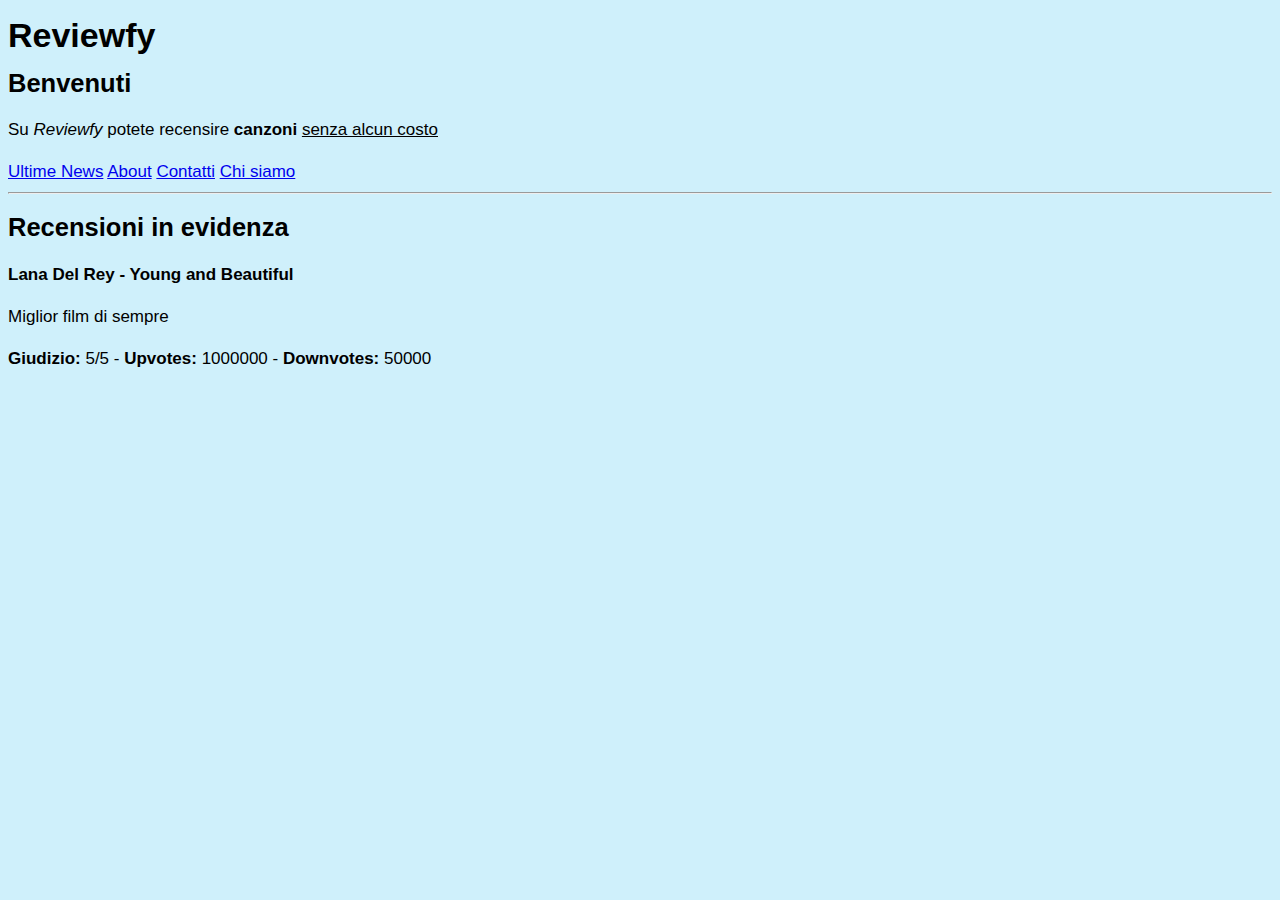
<file: index.html>
<!DOCTYPE html>
<html>
    <head>
		<title>Reviewfy</title>
		<meta charset="UTF-8" />
		<meta name=""author" content="Frank Jerick Amboy - Alessandro Lepori">
		<meta name="description" content="Sito per recensione canzoni">
		<meta name="keywords" content="canzoni, songs">
		<meta name="viewport" content="with-device-width, initial-scale=1.0">
    <link rel="stylesheet" type="text/css" href="style.css" media=screen>
    </head> 
    <body>
		<h1>Reviewfy</h1>
		<h2>Benvenuti</h2>
		<p>Su <i>Reviewfy</i>  potete recensire <b>canzoni</b> 
		<u>senza alcun costo</u> </p>
		<a href="news.html">Ultime News</a>
		<a href="about.html">About</a>
		<a href="contatti.html">Contatti</a>
		<a href="chi_siamo.html">Chi siamo</a>
		<hr>
		<h2>Recensioni in evidenza</h2>
		<p><b>Lana Del Rey - Young and Beautiful</b></p>
		<p>Miglior film di sempre</p>
		<p><b>Giudizio:</b> 5/5 - <b>Upvotes:</b> 1000000 - <b>Downvotes: </b>50000</p>
    </body>
</html>
</file>
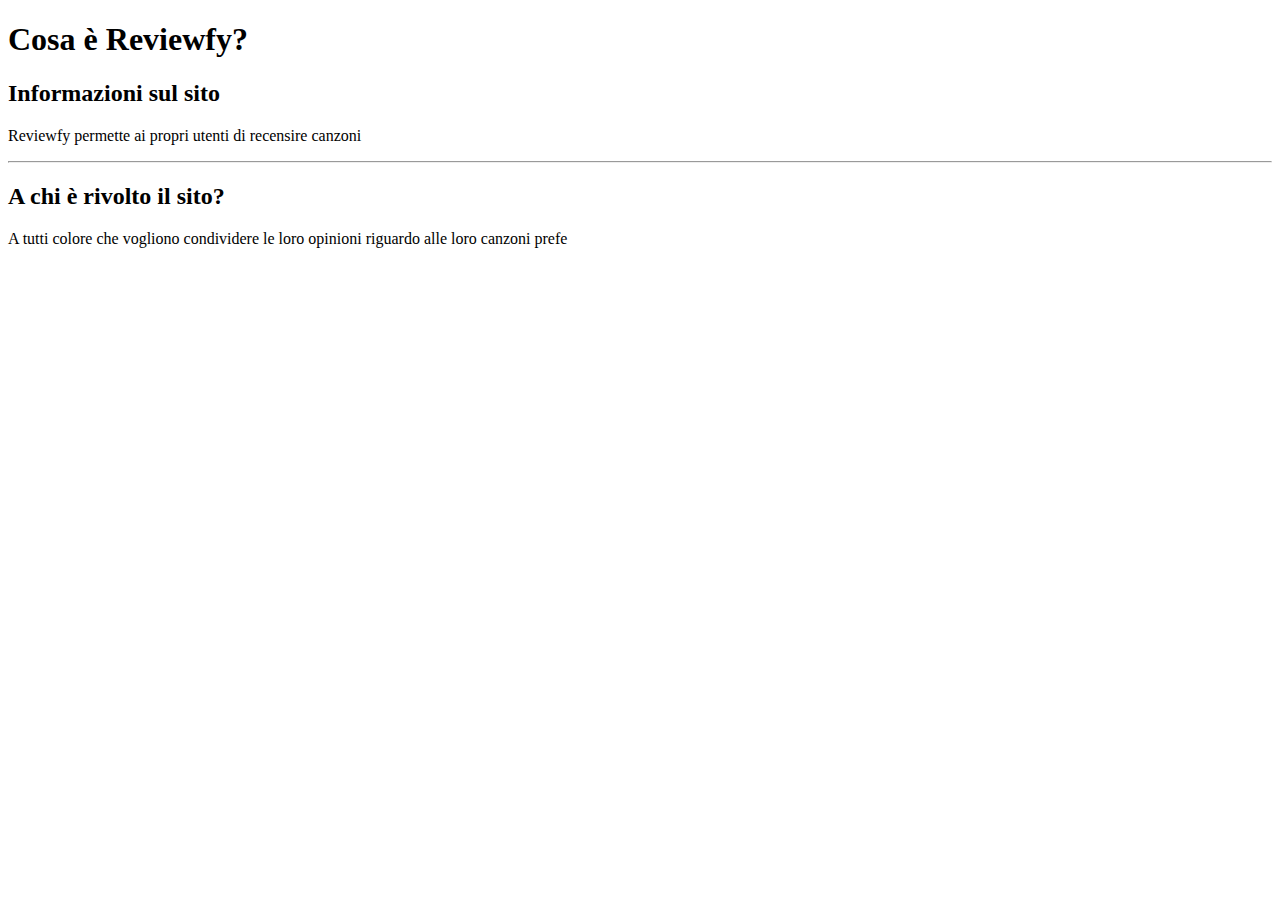
<file: about.html>
<!DOCTYPE html>
<html>

<head>
    <title>Reviewfy - About</title>
    <meta charset="utf-8">
    <meta name="author" content="Frank Jerick Amboy - Alessandro Lepori">
    <meta name="description" content="Sito per sapere che cosa è Reviewfy">
    <meta name="keywords" content="cosa è, informazioni, opinioni, rivolto">
    <meta name="viewport" content="width=device-width, initial-scale=1.0">
</head>

<body>
    <h1>Cosa è Reviewfy?</h1>
    <h2>Informazioni sul sito</h2>
    <p>Reviewfy permette ai propri utenti di recensire canzoni</p>
    <hr>
    <h2>A chi è rivolto il sito?</h2>
    <p>A tutti colore che vogliono condividere le loro opinioni riguardo
        alle loro canzoni prefe</p>
</body>

</html>
</file>
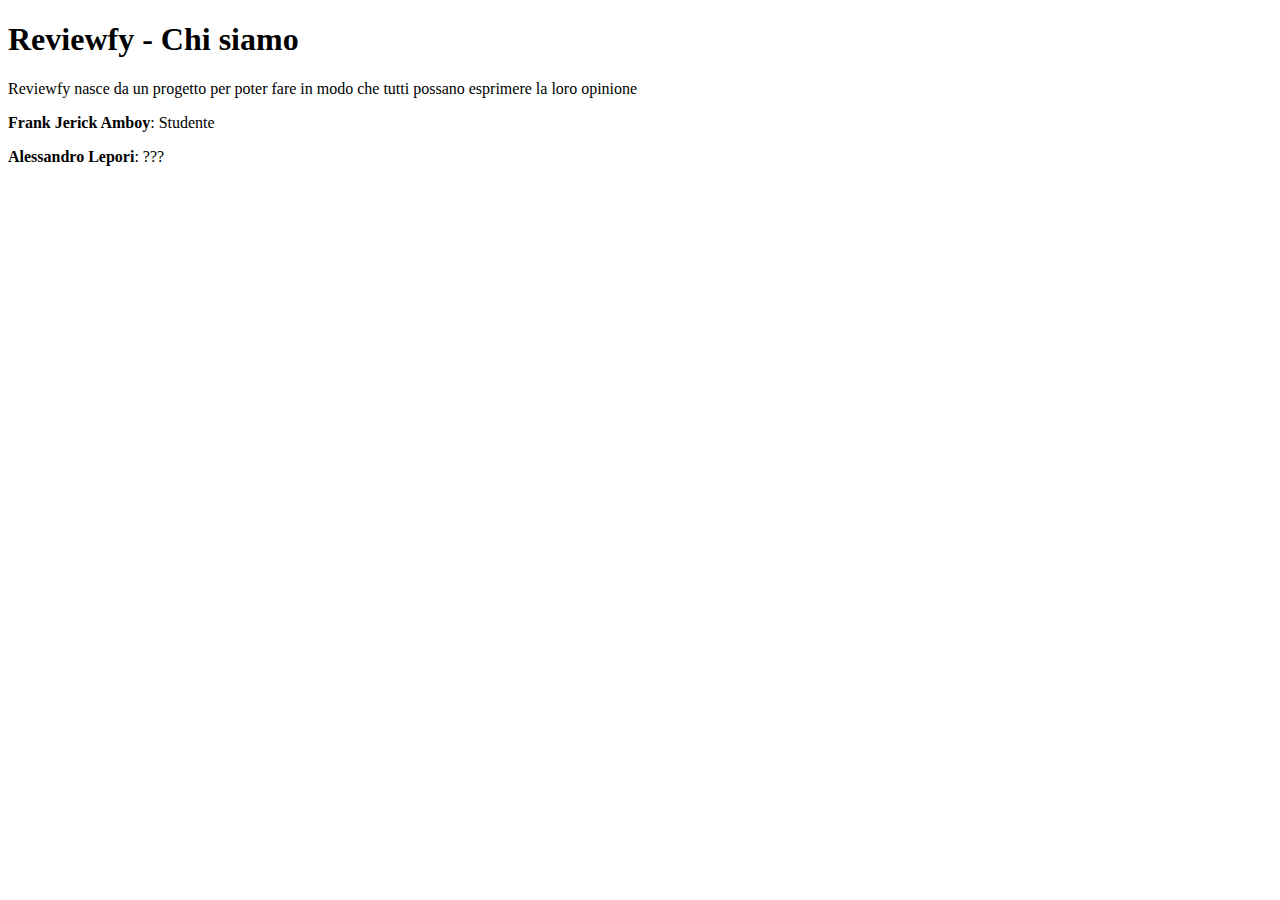
<file: chi_siamo.html>
<!DOCTYPE html>
<html>
    <head>
        <title>Reviewfy - Chi siamo</title>
        <meta charset="utf-8">
        <meta name="author" content="Frank Jerick Amboy - Alessandro Lepori">
        <meta name="description" content="Sito per sapere chi siamo">
        <meta name="keywords" content="chi siamo">
        <meta name="viewport" content="width=device-width, initial-scale=1.0">
    </head>
    <body>
        <h1>Reviewfy - Chi siamo</h1>
        <p>Reviewfy nasce da un progetto per poter fare in modo 
            che tutti possano esprimere la loro opinione</p>
        <p><b>Frank Jerick Amboy</b>: Studente</p>
        <p><b>Alessandro Lepori</b>: ???</p>
    </body>
</html>
</file>
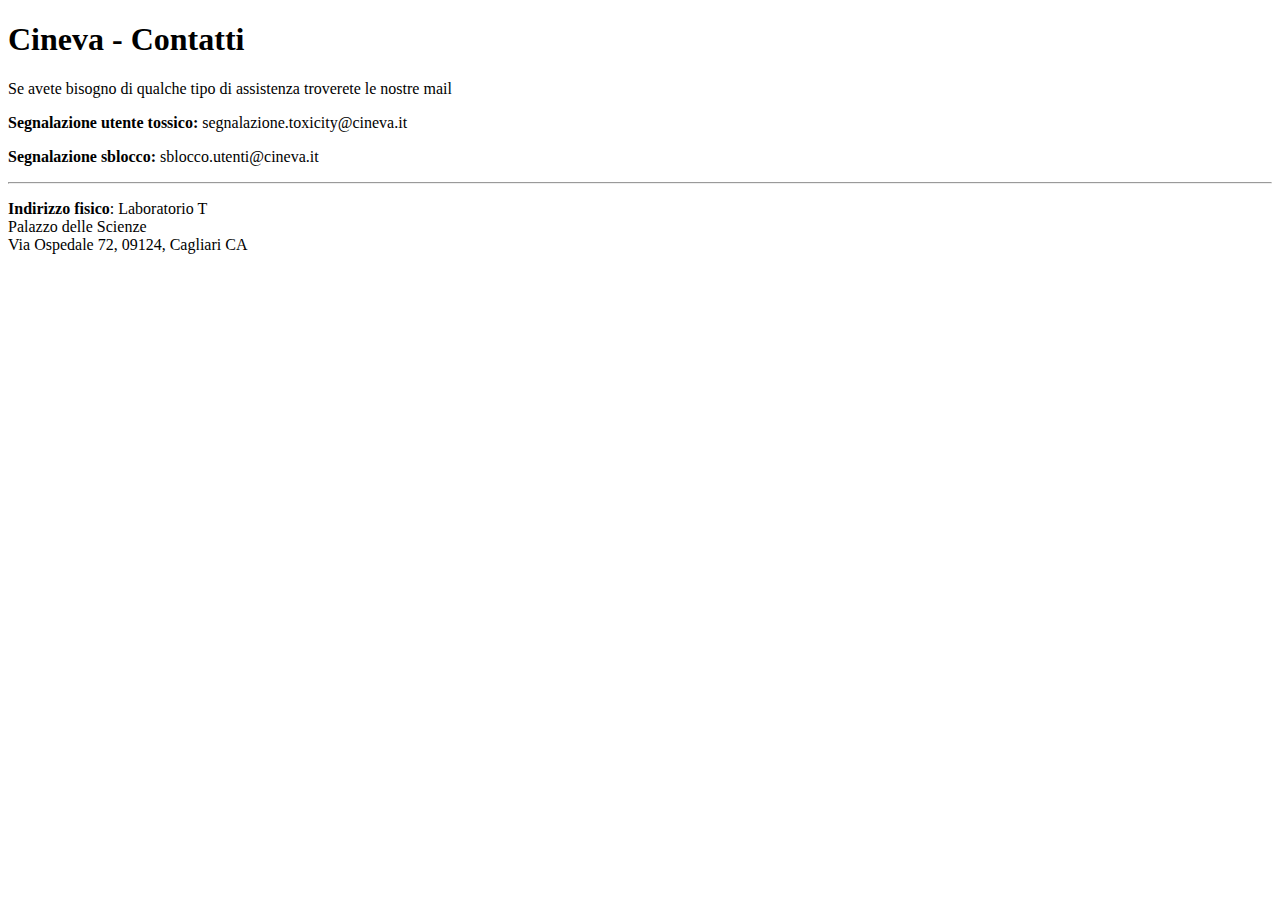
<file: contatti.html>
<!DOCTYPE html>
<html>
    <head>
        <title>Reviewfy - Contatti</title>
        <meta charset="utf-8">
        <meta name="author" content="Frank Jerick Amboy - Alessandro Lepori">
        <meta name="description" content="Sito per vedere i contatti di  Reviewfy">
        <meta name="keywords" content="contatti, segnalazione, sbloccare, indirizzo">
        <meta name="viewport" content="width=device-width, initial-scale=1.0">
    </head>
    <body>
        <h1>Cineva - Contatti</h1>
        <p>Se avete bisogno di qualche tipo di assistenza troverete le nostre
             mail</p>
        <p><b>Segnalazione utente tossico:</b> segnalazione.toxicity@cineva.it</p>
        <p><b>Segnalazione sblocco:</b> sblocco.utenti@cineva.it</p>
        <hr>
        <p><b>Indirizzo fisico</b>: Laboratorio T<br>Palazzo delle Scienze<br>
            Via Ospedale 72, 09124, Cagliari CA
        </p>
    </body>   
</html>
</file>
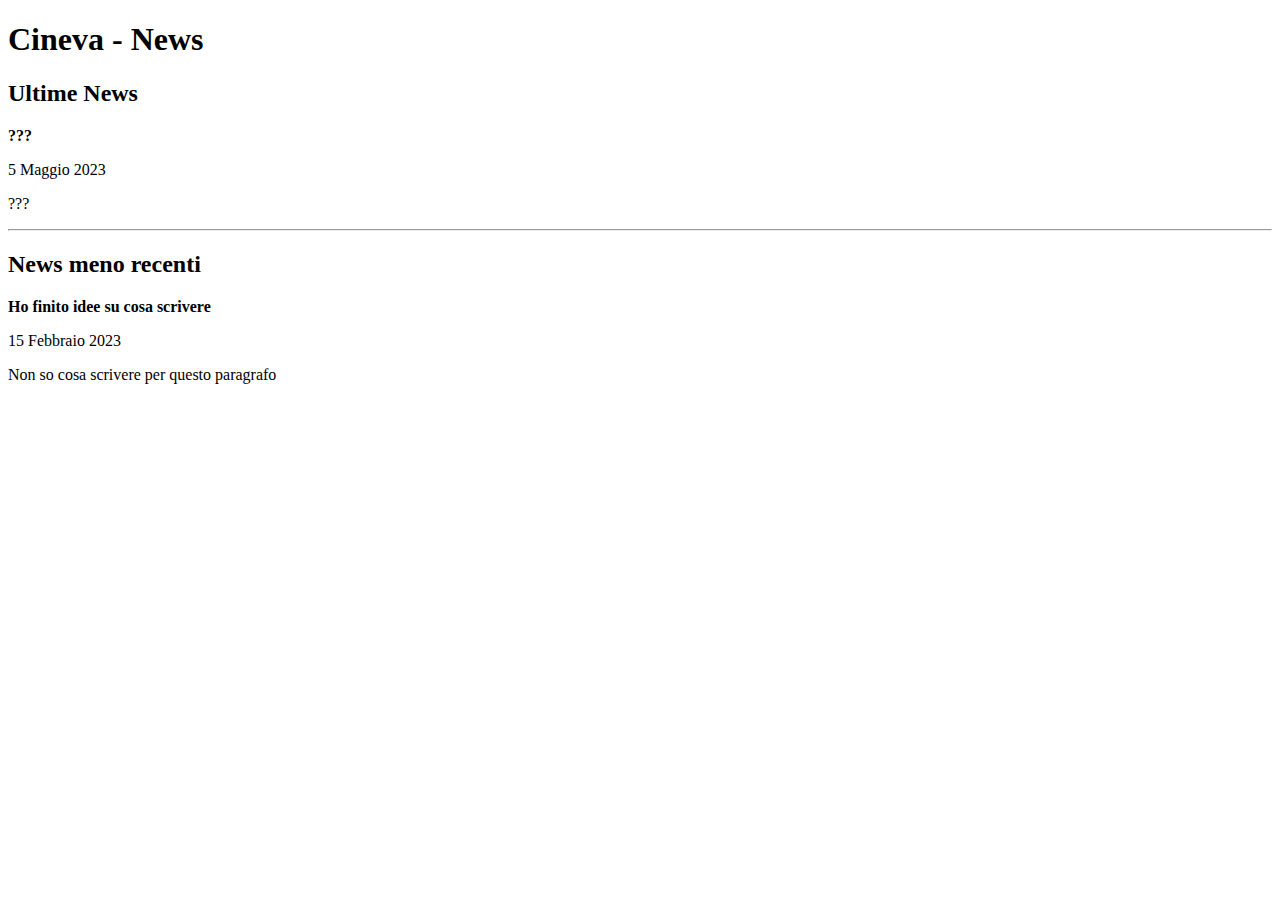
<file: news.html>
<!DOCTYPE html>
<html>
    <head>
        <title>Reviewfy - News</title>
        <meta charset="utf-8">
        <meta name="author" content="Frank Jerick Amboy - Alessandro Lepori">
        <meta name="description" content="Sito per sapere news sulle ultime hit">
        <meta name="keywords" content="notizia, news">
        <meta name="viewport" content="width=device-width, initial-scale=1.0">
    </head>
    <body>
        <h1>Cineva - News</h1>
        <h2>Ultime News</h2>
        <p><b>???</b></p>
        <p>5 Maggio 2023</p>
        <p>???</p>
        <hr>
        <h2>News meno recenti</h2>
        <p><b>Ho finito idee su cosa scrivere</b></p>
        <p> 15 Febbraio 2023</p>
        <p>Non so cosa scrivere per questo paragrafo</p>
    </body>
</html>
</file>
<file: style.css>
body {
  background-color: #cff0fb;
  font: 17px/25px Arial, Helvetica, sans-serif;
}
</file>
